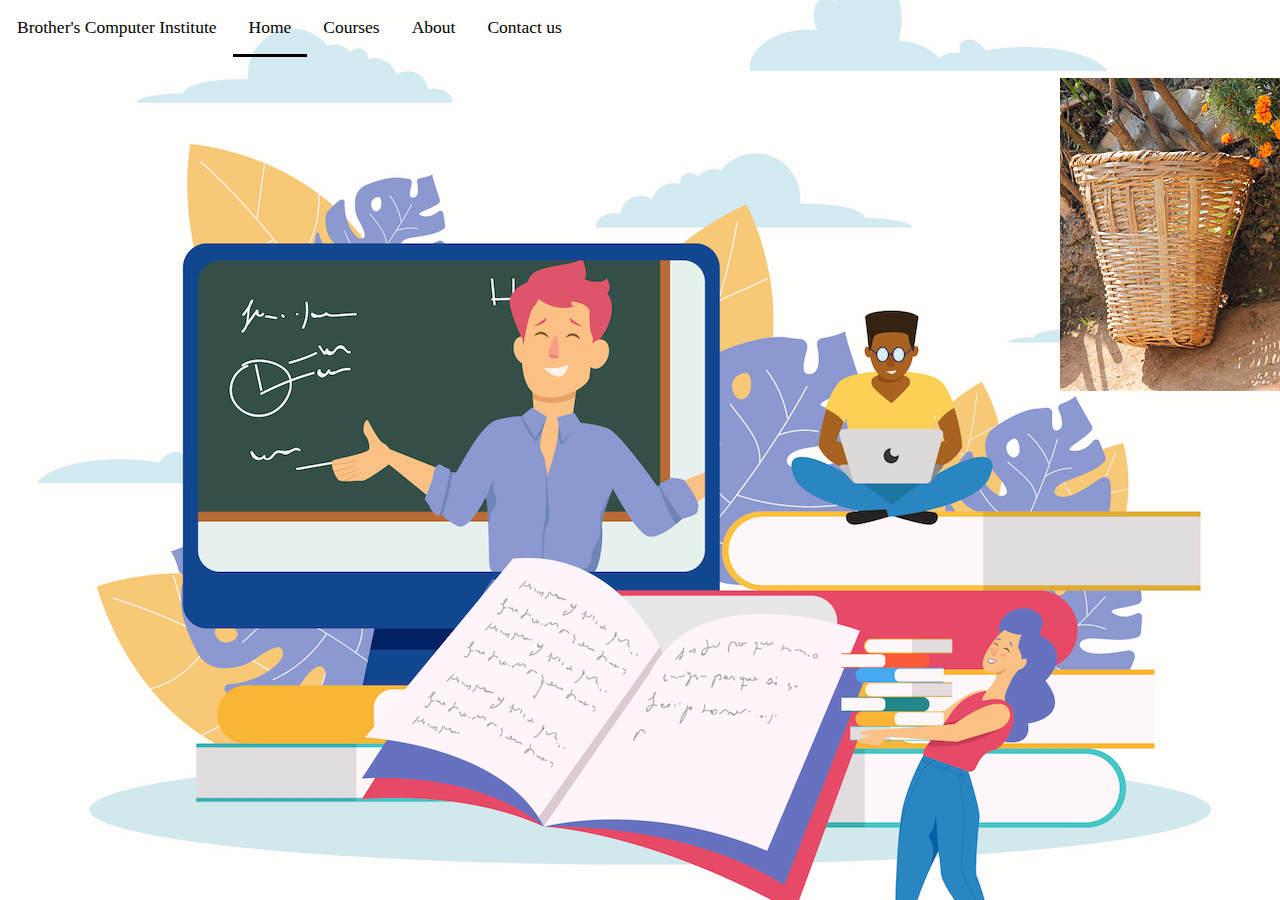
<file: index.html>
<!DOCTYPE html>
<html lang="en">
<head>
  <title>Bootstrap Example</title>
  <meta charset="utf-8">
  <meta name="viewport" content="width=device-width, initial-scale=1">
  <link rel="stylesheet" href="https://maxcdn.bootstrapcdn.com/bootstrap/3.4.0/css/bootstrap.min.css">
  <script src="https://ajax.googleapis.com/ajax/libs/jquery/3.4.0/jquery.min.js"></script>
  <script src="https://maxcdn.bootstrapcdn.com/bootstrap/3.4.0/js/bootstrap.min.js"></script>
  <link rel="stylesheet" type="text/css" href="style.css">
</head>
<body>
<div class="navbar">
  <a >Brother's Computer Institute</a>
  
  <a class="active" href="index.html">Home</a>
   <a  href="course.html">Courses</a>
    <a  href="#">About</a>
     <a  href="#">Contact us</a>
  
</div>

<img src="33.jpg">
</body>
</html>
</file>
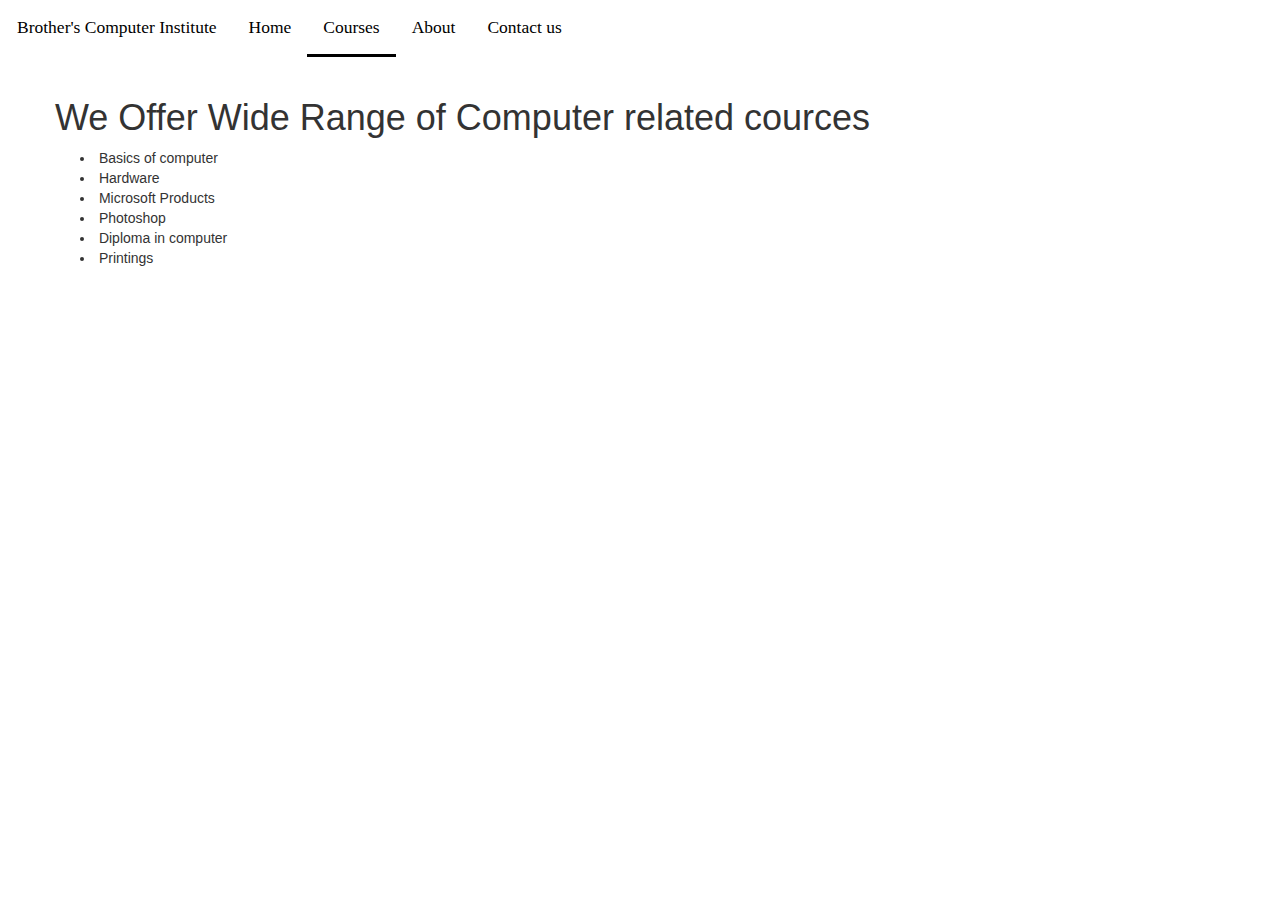
<file: course.html>
<!DOCTYPE html>
<html lang="en">
<head>
  <title>Bootstrap Example</title>
  <meta charset="utf-8">
  <meta name="viewport" content="width=device-width, initial-scale=1">
  <link rel="stylesheet" href="https://maxcdn.bootstrapcdn.com/bootstrap/3.4.0/css/bootstrap.min.css">
  <script src="https://ajax.googleapis.com/ajax/libs/jquery/3.4.0/jquery.min.js"></script>
  <script src="https://maxcdn.bootstrapcdn.com/bootstrap/3.4.0/js/bootstrap.min.js"></script>
  <link rel="stylesheet" type="text/css" href="style2.css">
</head>
<body>
<div class="navbar">
  <a >Brother's Computer Institute</a>
  
  <a  href="index.html">Home</a>
   <a class="active"  href="course.html">Courses</a>
    <a  href="#">About</a>
     <a  href="#">Contact us</a>
  
</div>

<div class="container">
  <div class="row">
    <div class="col">
      
    </div>
    <div class="col-6">
      <h1>We Offer Wide Range of Computer related cources  </h1>
      <ul>
    <li href='1.html'>&nbsp;Basics of computer</li>
    <li>&nbsp;Hardware</li>
      <li>&nbsp;Microsoft Products</li>
         <li>&nbsp;Photoshop</li>
      <li>&nbsp;Diploma in computer</li>
      <li>&nbsp;Printings</li>
     
      </ul>
    </div>
    <div class="col">
    
    </div>
  </div>
</body>
</html>
</file>
<file: style.css>
<style type="text/css">
	
h1,h2{
  font-family: 'Pacifico', cursive;

font-size: 2em;
color: black;

}
.navbar {
  overflow: hidden;
 
      
   
  
}

.navbar a {
  float: left;
  font-size: 1.25em;
  color: black;
  text-align: center;
  padding: 14px 16px;
  text-decoration: none;
 
  font-family: lobster;
}
.navbar a:hover,.dropdown:hover .dropbtn {
 
  border-bottom: 3px solid black;
}
.navbar a.active {
  border-bottom: 3px solid black;
}
.navibarbar a:hover, .dropdown:hover .dropbtn {
  display: block;
  background-color: 

}


.container-fluid{
  background-color: blue;
}


.header h1 {

  font-family:Comic Sans MS, cursive, sans-serif;
}
.header {
  width:100%;
  height: 80px;
  
  background-repeat: no-repeat;
  float: left;
}

img{
  float: right;
}
.image{
  background-image: url(126.jpg);
}

    html,body{
      height: 100%;

    }
    body{
      background-image: url(2.jpg);
      background-repeat:no-repeat;
background-size:cover;
background-position:center;
overflow: hidden;
    }
    @media only screen and (max-width: 400px) {
  
    /* styles for narrow screens */
    body{
      background-image: url("12.jpg");
      background-repeat:no-repeat;
background-size:cover;
background-position:center;
overflow: hidden;
    
    }
}
    .bg1{
  background-color: rgba(255,255,255,0.8);
  position: absolute;
  bottom: 3%;
}
footer{
  position: fixed;
}
.footer {
  position: fixed;
  bottom: 0;
  width: 100%;
  /* Set the fixed height of the footer here */
  height: 15px;
  line-height: 60px; /* Vertically center the text there */
  background-color: purple;
}
.footer p{
  text-align: center;
  }
</file>
<file: style2.css>
<style type="text/css">
	
h1,h2{
  font-family: 'Pacifico', cursive;

font-size: 2em;
color: black;

}
.navbar {
  overflow: hidden;
 
      
   
  
}

.navbar a {
  float: left;
  font-size: 1.25em;
  color: black;
  text-align: center;
  padding: 14px 16px;
  text-decoration: none;
 
  font-family: lobster;
}
.navbar a:hover,.dropdown:hover .dropbtn {
 
  border-bottom: 3px solid black;
}
.navbar a.active {
  border-bottom: 3px solid black;
}
.navibarbar a:hover, .dropdown:hover .dropbtn {
  display: block;
  background-color: 

}


.container-fluid{
  background-color: blue;
}


.header h1 {

  font-family:Comic Sans MS, cursive, sans-serif;
}
.header {
  width:100%;
  height: 80px;
  
  background-repeat: no-repeat;
  float: left;
}

img{
  float: left;
}
.image{
  background-image: url(126.jpg);
}

    html,body{
      height: 100%;

    }
    body{
 background-color: white;
    }
    @media only screen and (max-width: 400px) {
  
    /* styles for narrow screens */
    body{
      background-image: url("12.jpg");
      background-repeat:no-repeat;
background-size:cover;
background-position:center;
overflow: hidden;
    
    }
}
    .bg1{
  background-color: rgba(255,255,255,0.8);
  position: absolute;
  bottom: 3%;
}
footer{
  position: fixed;
}
.footer {
  position: fixed;
  bottom: 0;
  width: 100%;
  /* Set the fixed height of the footer here */
  height: 15px;
  line-height: 60px; /* Vertically center the text there */
  background-color: purple;
}
.footer p{
  text-align: center;
  }
</file>
